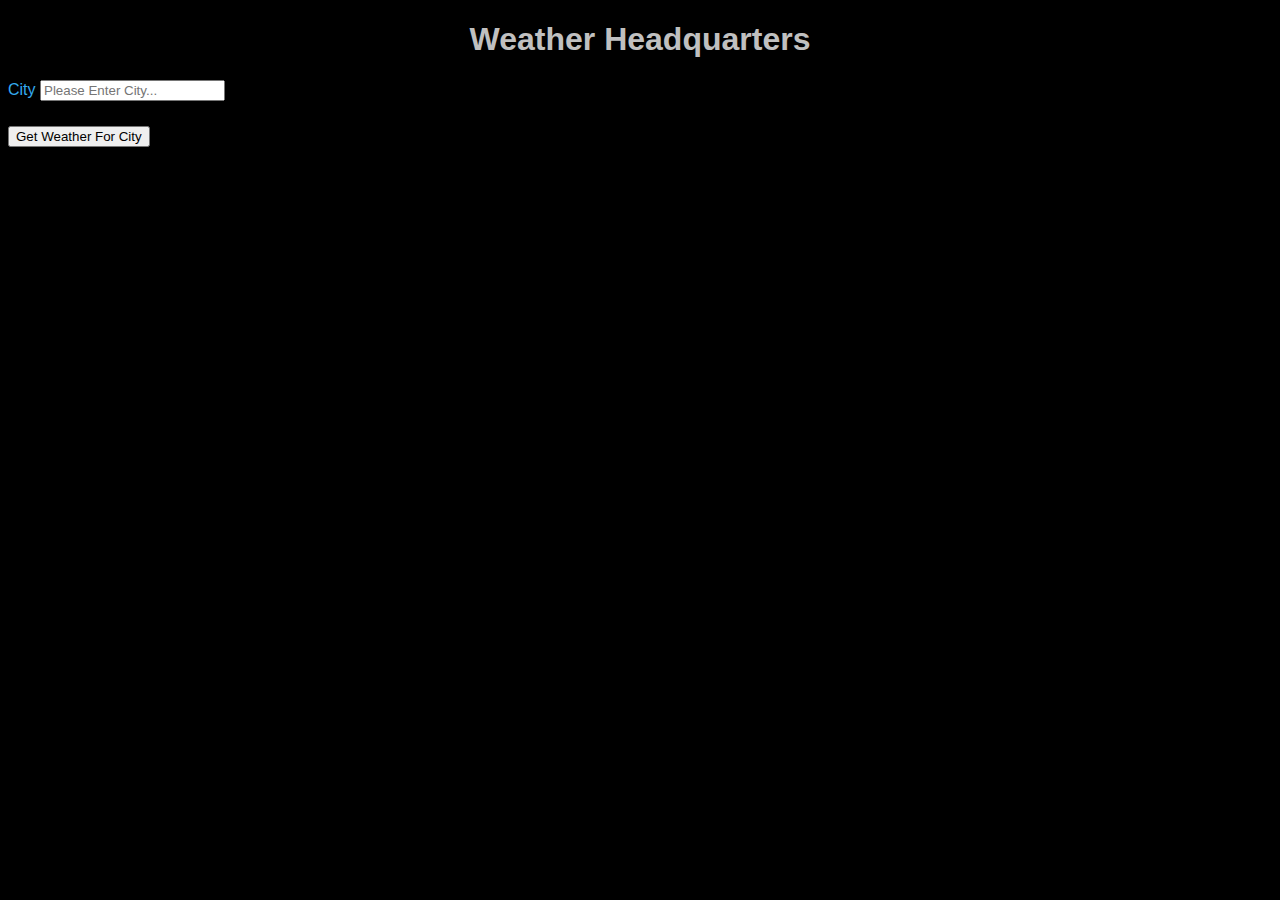
<file: index.html>
<!DOCTYPE html>
<html lang="en">
  <head>
    <meta charset="UTF-8" />
    <meta http-equiv="X-UA-Compatible" content="IE=edge" />
    <meta name="viewport" content="width=device-width, initial-scale=1.0" />
    <link
      href="https://cdn.jsdelivr.net/npm/bootstrap@5.1.3/dist/css/bootstrap.min.css"
      rel="stylesheet"
      integrity="sha384-1BmE4kWBq78iYhFldvKuhfTAU6auU8tT94WrHftjDbrCEXSU1oBoqyl2QvZ6jIW3"
      crossorigin="anonymous"
    />
    <link rel="stylesheet" href="styles.css" />
    <title>Weather Api</title>
  </head>
  <body>
    <header>
      <h1 id="home-page-header">Weather Headquarters</h1>
    </header>
    <form>
      <div class="form-group"></div>
      <label for="city">City</label>
      <input
        type="text"
        id="city-input"
        class="form-control"
        placeholder="Please Enter City..."
      />
    </form>
    <button type="button" id="city-button" class="btn btn-light">
      Get Weather For City
    </button>

    <div class="display">
      <h1 class="name" id="display-header"></h1>
      <h2 class="description" id="description-header"></h2>
      <h3 class="temperature" id="temperature-header"></h3>
    </div>
    <script src="weather.js"></script>
  </body>
</html>
</file>
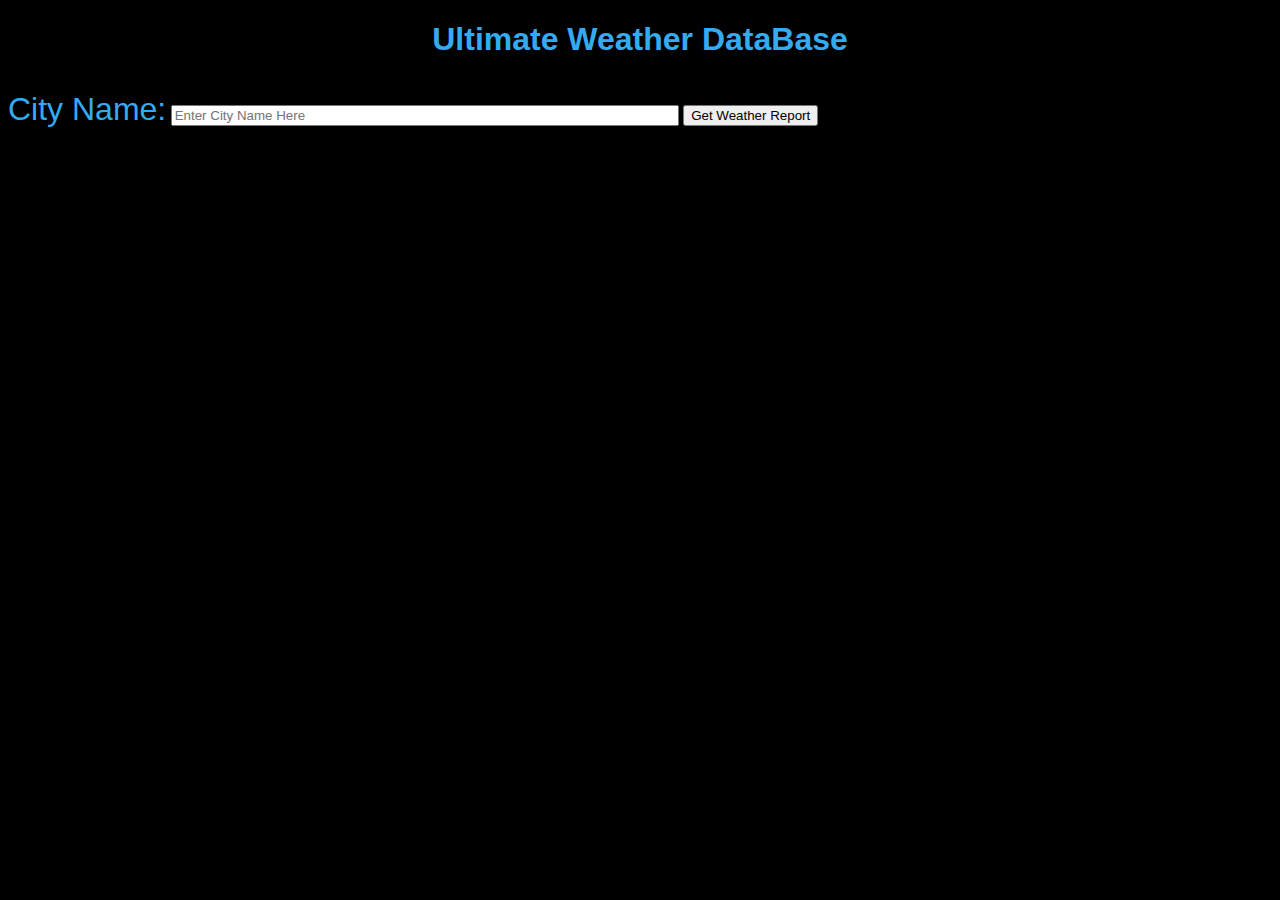
<file: fiveDayWeather.html>
<!DOCTYPE html>
<html lang="en">
  <head>
    <meta charset="UTF-8" />
    <meta http-equiv="X-UA-Compatible" content="IE=edge" />
    <meta name="viewport" content="width=device-width, initial-scale=1.0" />
    <title>5 Day Weather Forecast</title>
    <link
      href="https://cdn.jsdelivr.net/npm/bootstrap@5.1.3/dist/css/bootstrap.min.css"
      rel="stylesheet"
      integrity="sha384-1BmE4kWBq78iYhFldvKuhfTAU6auU8tT94WrHftjDbrCEXSU1oBoqyl2QvZ6jIW3"
      crossorigin="anonymous"
    />
    <link rel="stylesheet" href="styles.css" />
  </head>
  <body>
    <header>
      <h1 id="five-day-weather-header">Ultimate Weather DataBase</h1>
    </header>
    <div id="five-day-form-div">
      <form>
        <label for="city" id="five-day-weather-label">City Name:</label>
        <input
          type="text"
          class="form-control"
          style="width: 500px"
          id="five-day-weather-input"
          placeholder="Enter City Name Here"
        />
        <button type="button" id="five-day-weather-btn" class="btn btn-dark">
          Get Weather Report
        </button>
      </form>
    </div>
    <div id="weather-info-div" style="float: right">
      <ul id="weather-info-list"></ul>
    </div>
    <div id="search-history-div">
      <ul id="city-btn-list"></ul>
    </div>
    <script src="fiveDayWeather.js"></script>
  </body>
</html>
</file>
<file: styles.css>
body {
  background-color: black;
  color: rgb(52, 171, 240);
  font-family: "Gill Sans", "Gill Sans MT", Calibri, "Trebuchet MS", sans-serif;
}

#city-button {
  margin-top: 25px;
  margin-bottom: 50px;
}

#home-page-header {
  color: silver;
  font-family: "Gill Sans", "Gill Sans MT", Calibri, "Trebuchet MS", sans-serif;
  text-align: center;
  font-weight: 700;
  margin-left: auto;
  margin-right: auto;
}

#display-header {
  color: silver;
  font-family: "Gill Sans", "Gill Sans MT", Calibri, "Trebuchet MS", sans-serif;
  text-align: center;
  font-weight: 700;
  margin-left: auto;
  margin-right: auto;
}

#description-header {
  color: silver;
  font-family: "Gill Sans", "Gill Sans MT", Calibri, "Trebuchet MS", sans-serif;
  text-align: center;
  font-weight: 700;
  margin-left: auto;
  margin-right: auto;
}

#temperature-header {
  color: silver;
  font-family: "Gill Sans", "Gill Sans MT", Calibri, "Trebuchet MS", sans-serif;
  text-align: center;
  font-weight: 700;
  margin-left: auto;
  margin-right: auto;
}

#five-day-weather-header {
  text-align: center;
  margin-left: auto;
  margin-right: auto;
}

#five-day-weather-btn {
  margin-top: 25px;
  margin-bottom: 25px;
}

#five-day-weather-label {
  font-size: xx-large;
  margin-bottom: 10px;
}

.city-ul-btn {
  margin-bottom: 25px;
}

.city-btn-2 {
  background-color: rgb(10, 10, 11);
  border-radius: 8px;
  color: rgb(52, 171, 240);
  padding: 10px 32px;
  font-size: x-large;
  transition: opacity 0.3s ease-in-out;
}
</file>
